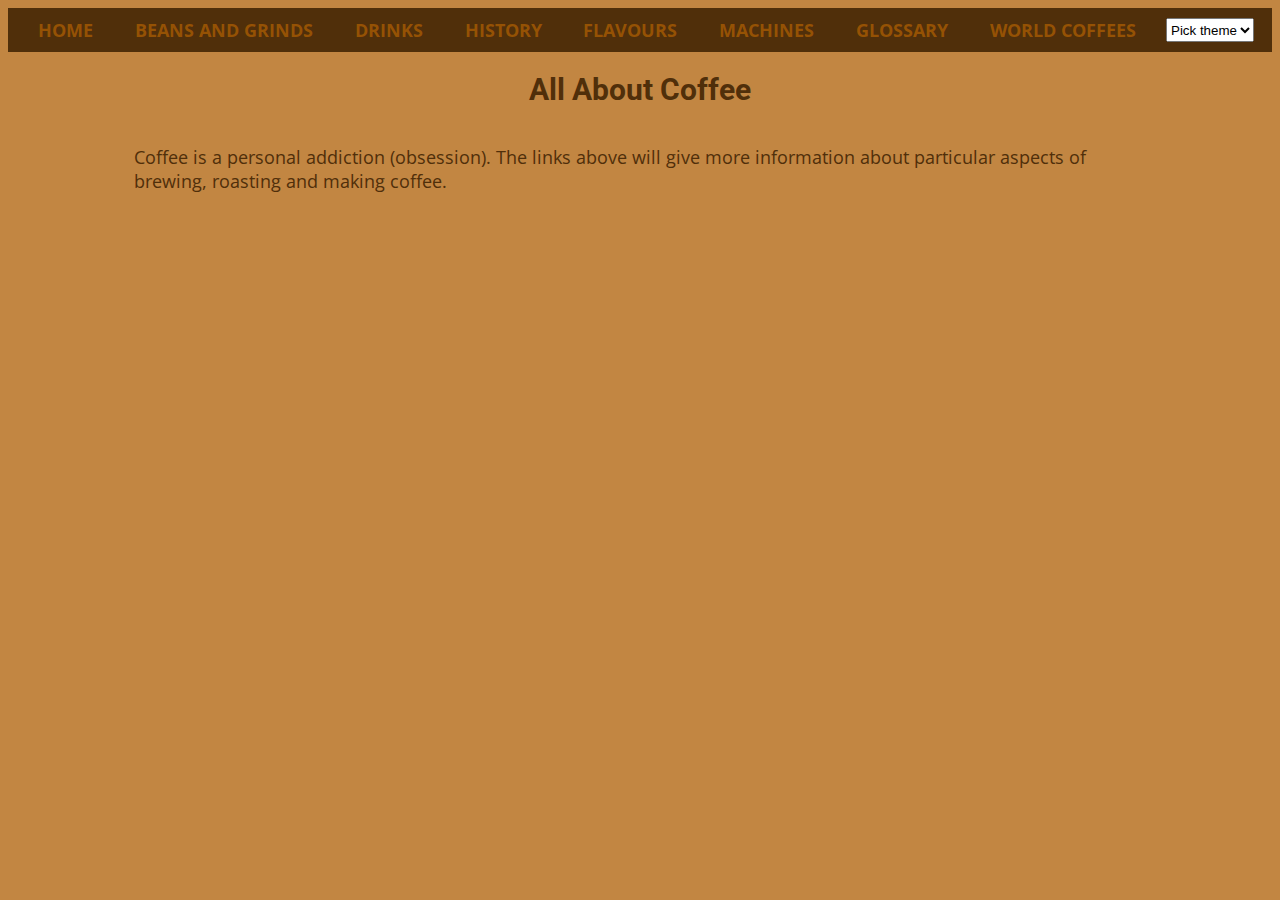
<file: index.html>
<!DOCTYPE html>
<html lang="en">
<head>
  <meta charset="UTF-8">
  <meta http-equiv="X-UA-Compatible" content="IE=edge">
  <meta name="viewport" content="width=device-width, initial-scale=1.0">
  <title>All about coffee | Homepage</title>
  <link rel="stylesheet" href="css/styles.css">
</head>
<body>
  <nav id="main-nav">
    <ul>
      <li><a href="index.html">Home</a></li>
      <li><a href="beans.html">Beans and Grinds</a></li>
      <li><a href="drinks.html">Drinks</a></li>
      <li><a href="history.html">History</a></li>
      <li><a href="flavours.html">Flavours</a></li>
      <li><a href="machines.html">Machines</a></li>
      <li><a href="glossary.html">Glossary</a></li>
      <li><a href="world-coffees.html">World Coffees</a></li>
      <select name="themepicker" id="theme-picker" onchange="pickTheme(event)">
        <option selected disabled>Pick theme</option>
        <option value="light">light</option>
        <option value="dark">dark</option>
        <option value="sepia">sepia</option>
      </select>
    </ul>
  </nav>
  <main>
    <h1 >All About Coffee</h1>

    <p>Coffee is a personal addiction (obsession). The links above will give more information about particular aspects of brewing, roasting and making coffee.</p>
  </main>
  <script src="./js/themePicker.js"></script>
</body>
</html>
</file>
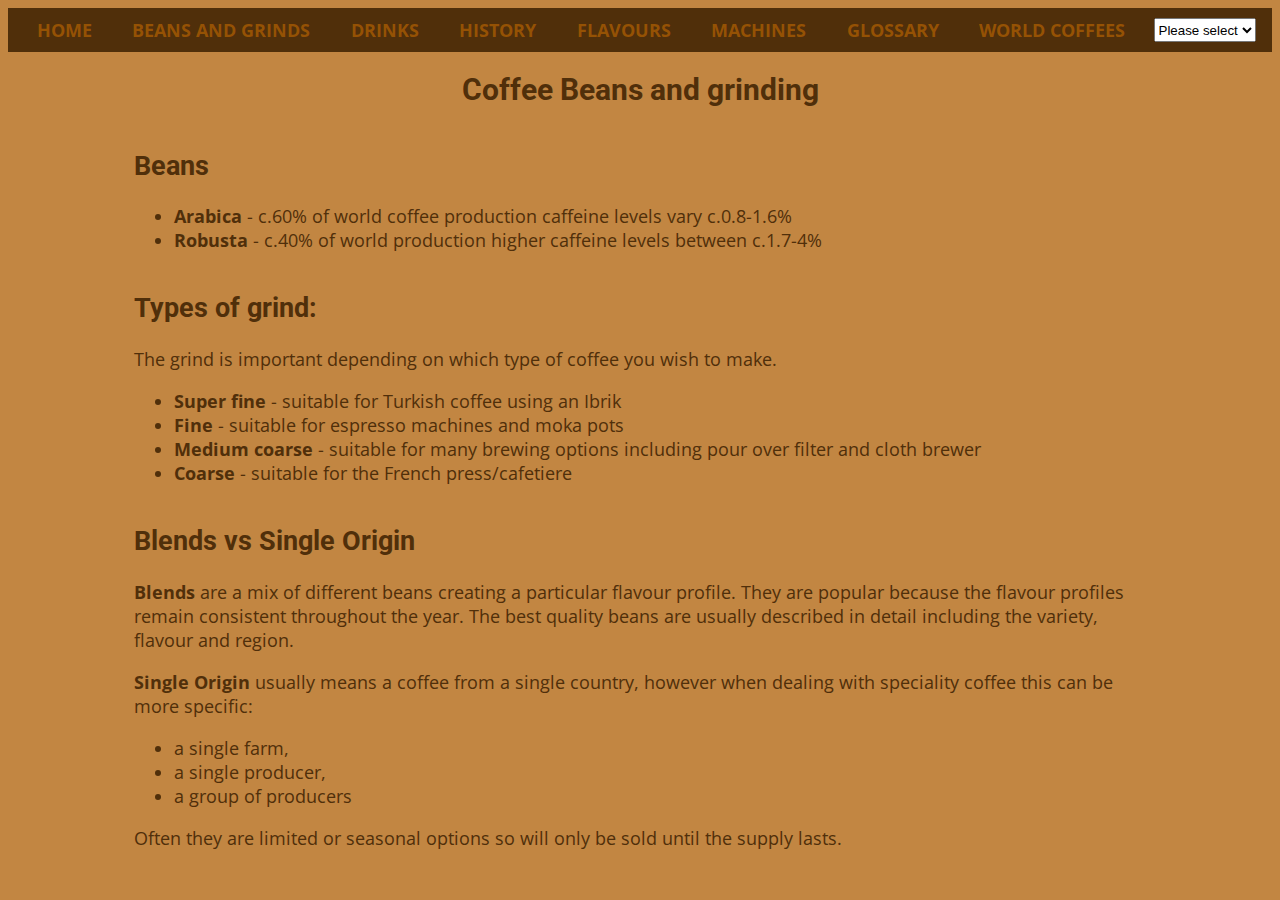
<file: beans-and-grinds.html>
<!DOCTYPE html>
<html lang="en">
<head>
  <meta charset="UTF-8">
  <meta http-equiv="X-UA-Compatible" content="IE=edge">
  <meta name="viewport" content="width=device-width, initial-scale=1.0">
  <title>All about coffee | Beans and types of grind</title>
  <link rel="stylesheet" href="css/styles.css">
</head>
<body>
  <nav id="main-nav">
    <ul>
      <li><a href="index.html">Home</a></li>
      <li><a href="beans-and-grinds.html">Beans and Grinds</a></li>
      <li><a href="drinks.html">Drinks</a></li>
      <li><a href="history.html">History</a></li>
      <li><a href="flavours.html">Flavours</a></li>
      <li><a href="machines.html">Machines</a></li>
      <li><a href="glossary.html">Glossary</a></li>
      <li><a href="world-coffees.html">World Coffees</a></li>
      <select name="themepicker" id="theme-picker" onchange="pickTheme(event)">
        <option selected disabled>Please select</option>
        <option value="light">light</option>
        <option value="dark">dark</option>
        <option value="sepia">sepia</option>
      </select>
    </ul>
  </nav>
  <main>
    <h1>Coffee Beans and grinding</h1>
      <section>      
        <h2>Beans</h2>
        <ul class="list-inside pb-4">
          <li>
            <strong>Arabica</strong> - c.60% of world coffee production caffeine levels vary
            c.0.8-1.6%
          </li>
          <li>
            <strong>Robusta</strong> - c.40% of world production higher caffeine levels
            between c.1.7-4%
          </li>
        </ul>
      </section>
      <section>
        <h2>Types of grind:</h2>
        <p>The grind is important depending on which type of coffee you wish to make. </p>
        <ul>
          <li>
            <strong>Super fine</strong> - suitable for Turkish coffee using an Ibrik
          </li>
          <li><strong>Fine</strong> - suitable for espresso machines and moka pots</li>
          <li><strong>Medium coarse</strong> - suitable for many brewing options including pour over filter and cloth brewer</li>
          <li><strong>Coarse</strong> - suitable for the French press/cafetiere</li>
        </ul>
      </section>
      <section>
        <h2>Blends vs Single Origin</h2>
        <p><strong>Blends</strong> are a mix of different beans creating a particular flavour profile. They are popular because the flavour profiles remain consistent throughout the year. The best quality beans are usually described in detail including the variety, flavour and region. </p>
        <p><strong>Single Origin</strong> usually means a coffee from a single country, however when dealing with speciality coffee this can be more specific:</p>
        <ul>
          <li>a single farm,</li>
          <li>a single producer,</li>
          <li>a group of producers</li>
        </ul>
        <p>Often they are limited or seasonal options so will only be sold until the supply lasts.</p>
      </section>
    </main>
    <script src="./js/themePicker.js"></script>
</body>
</html>
</file>
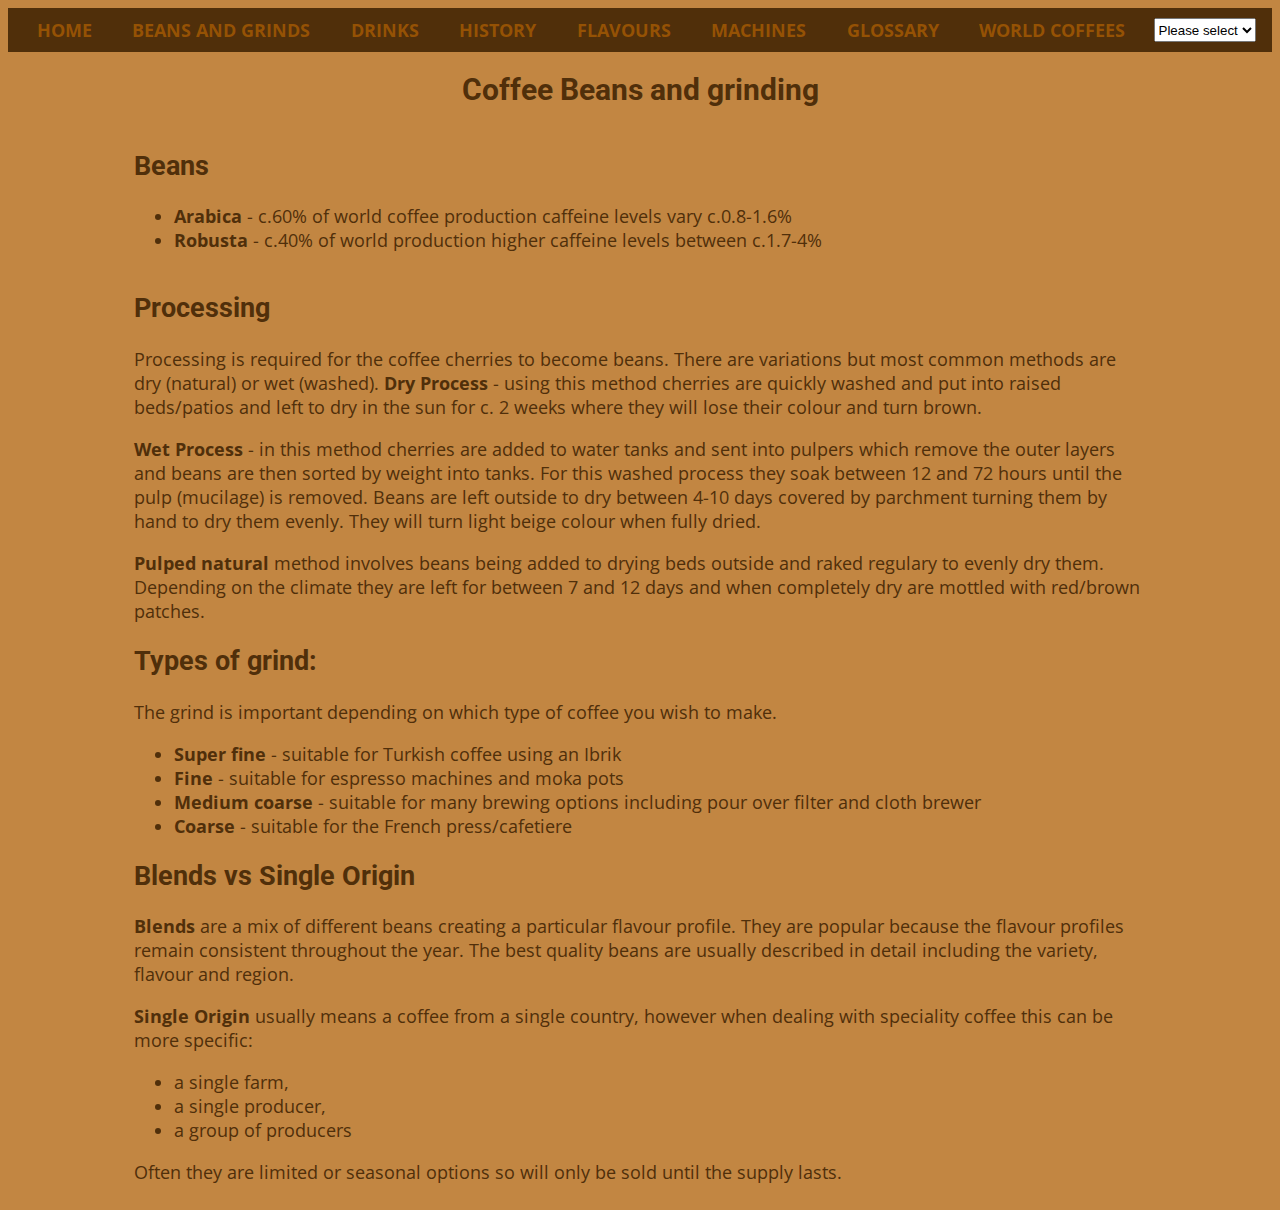
<file: beans.html>
<!DOCTYPE html>
<html lang="en">
<head>
  <meta charset="UTF-8">
  <meta http-equiv="X-UA-Compatible" content="IE=edge">
  <meta name="viewport" content="width=device-width, initial-scale=1.0">
  <title>All about coffee | Beans and types of grind</title>
  <link rel="stylesheet" href="css/styles.css">
</head>
<body>
  <nav id="main-nav">
    <ul>
      <li><a href="index.html">Home</a></li>
      <li><a href="beans.html">Beans and Grinds</a></li>
      <li><a href="drinks.html">Drinks</a></li>
      <li><a href="history.html">History</a></li>
      <li><a href="flavours.html">Flavours</a></li>
      <li><a href="machines.html">Machines</a></li>
      <li><a href="glossary.html">Glossary</a></li>
      <li><a href="world-coffees.html">World Coffees</a></li>
      <select name="themepicker" id="theme-picker" onchange="pickTheme(event)">
        <option selected disabled>Please select</option>
        <option value="light">light</option>
        <option value="dark">dark</option>
        <option value="sepia">sepia</option>
      </select>
    </ul>
  </nav>
  <main>
    <h1>Coffee Beans and grinding</h1>
      <section>      
        <h2>Beans</h2>
        <ul>
          <li>
            <strong>Arabica</strong> - c.60% of world coffee production caffeine levels vary
            c.0.8-1.6%
          </li>
          <li>
            <strong>Robusta</strong> - c.40% of world production higher caffeine levels
            between c.1.7-4%
          </li>
        </ul>
      </section>
      <section>
        <h2>Processing</h2>
        <p>Processing is required for the coffee cherries to become beans. There are variations but most common methods are dry (natural) or wet (washed). 
        <strong>Dry Process</strong> - using this method cherries are quickly washed and put into raised  beds/patios and left to dry in the sun for c. 2 weeks where they will lose their colour and turn brown.
        </p>
        <p><strong>Wet Process</strong> - in this method cherries are added to water tanks and sent into pulpers which remove the outer layers and beans are then sorted by weight into tanks. For this washed process they soak between 12 and 72 hours until the pulp (mucilage) is removed. Beans are left outside to dry between 4-10 days covered by parchment turning them by hand to dry them evenly. They will turn light beige colour when fully dried.</p>
        <p><strong>Pulped natural</strong> method involves beans being added to drying beds outside and raked regulary to evenly dry them. Depending on the climate they are left for between 7 and 12 days and when completely dry are mottled with red/brown patches.</p>
      <section>
        <h2>Types of grind:</h2>
        <p>The grind is important depending on which type of coffee you wish to make. </p>
        <ul>
          <li>
            <strong>Super fine</strong> - suitable for Turkish coffee using an Ibrik
          </li>
          <li><strong>Fine</strong> - suitable for espresso machines and moka pots</li>
          <li><strong>Medium coarse</strong> - suitable for many brewing options including pour over filter and cloth brewer</li>
          <li><strong>Coarse</strong> - suitable for the French press/cafetiere</li>
        </ul>
      </section>
      <section>
        <h2>Blends vs Single Origin</h2>
        <p><strong>Blends</strong> are a mix of different beans creating a particular flavour profile. They are popular because the flavour profiles remain consistent throughout the year. The best quality beans are usually described in detail including the variety, flavour and region. </p>
        <p><strong>Single Origin</strong> usually means a coffee from a single country, however when dealing with speciality coffee this can be more specific:</p>
        <ul>
          <li>a single farm,</li>
          <li>a single producer,</li>
          <li>a group of producers</li>
        </ul>
        <p>Often they are limited or seasonal options so will only be sold until the supply lasts.</p>
      </section>
    </main>
    <script src="./js/themePicker.js"></script>
</body>
</html>
</file>
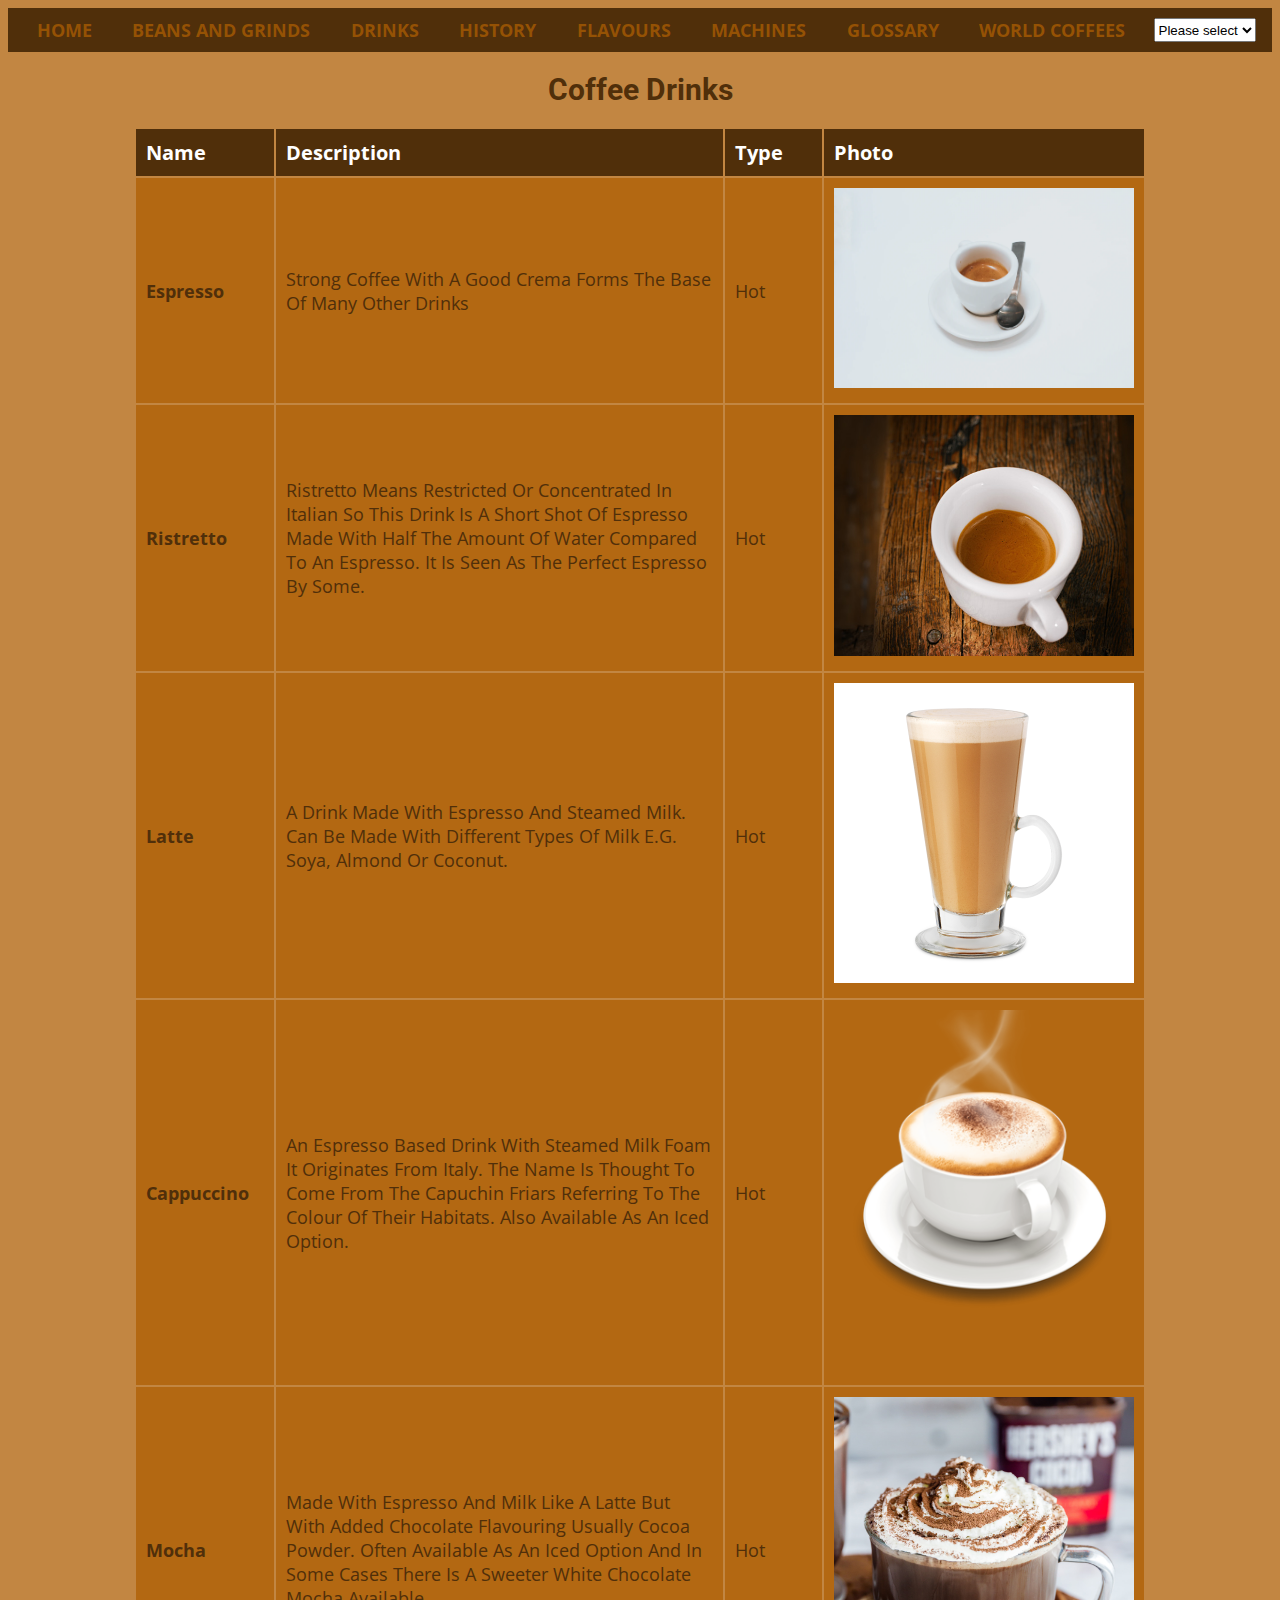
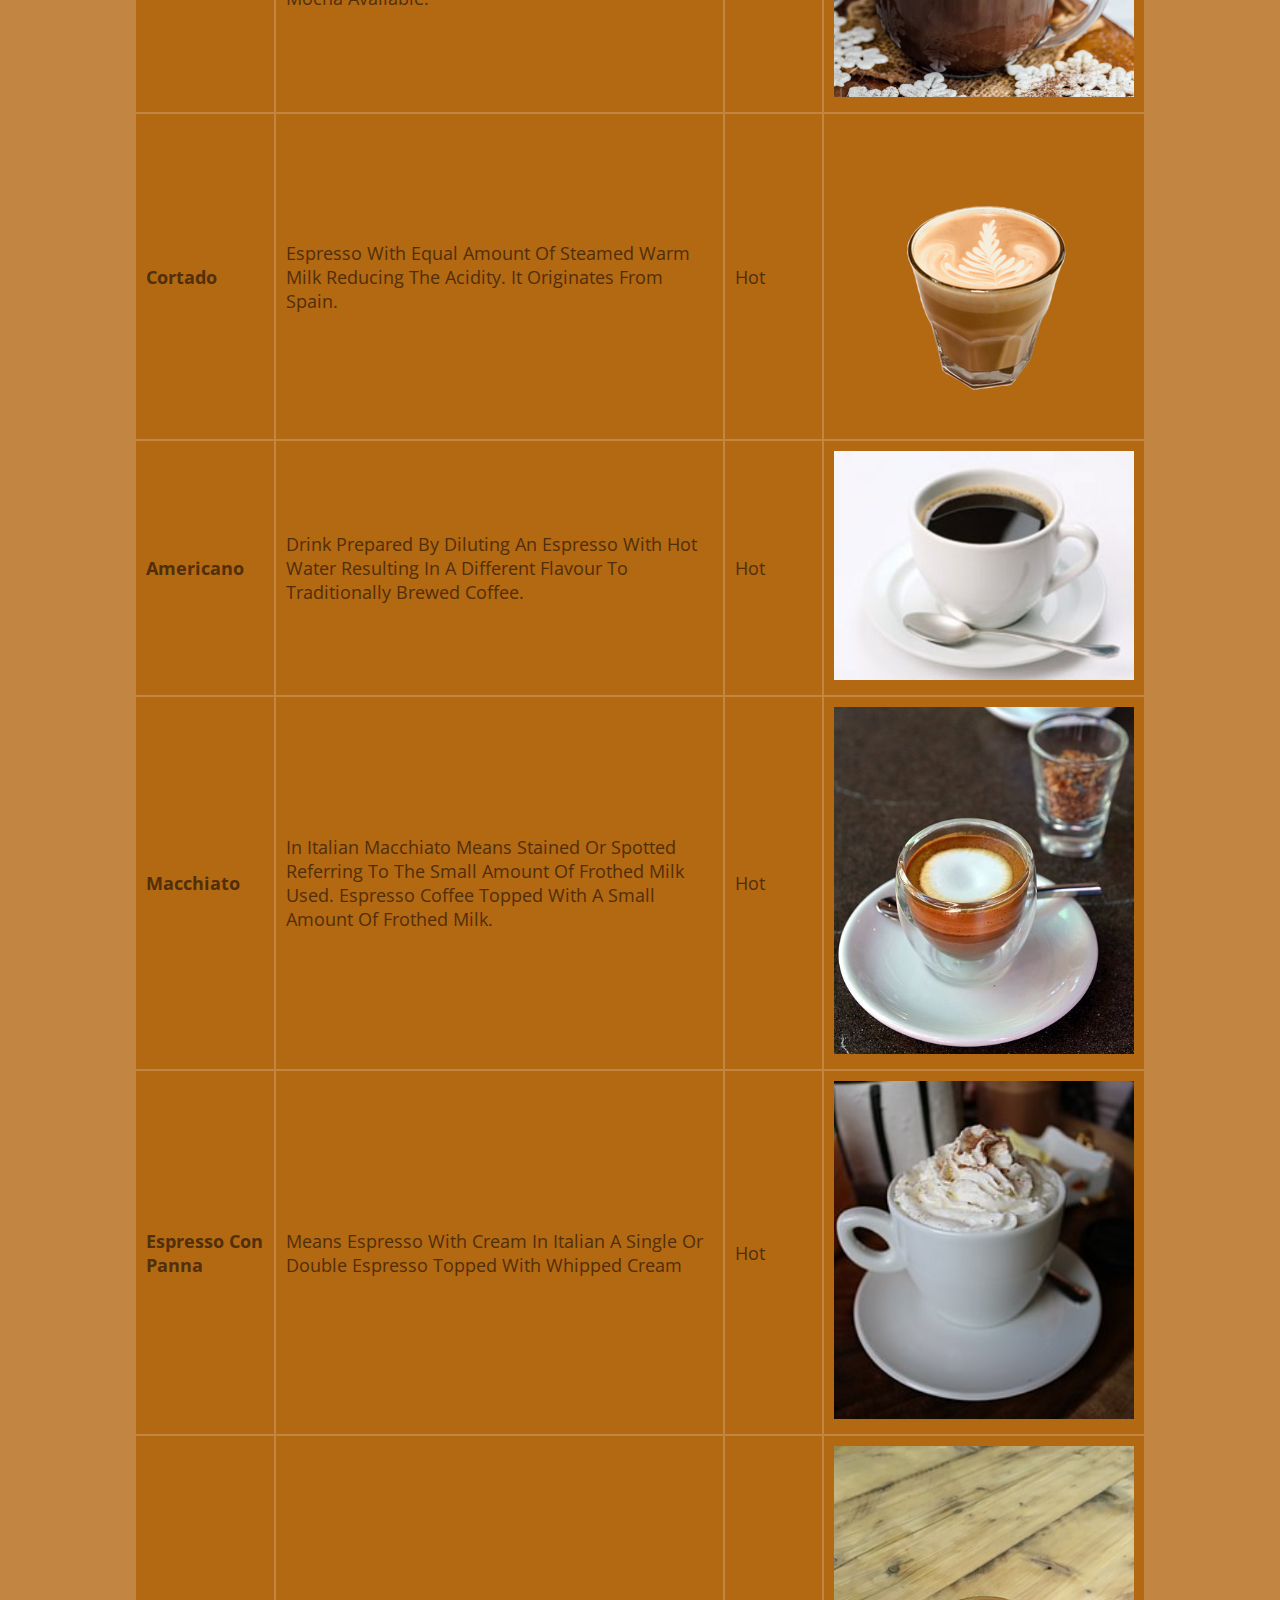
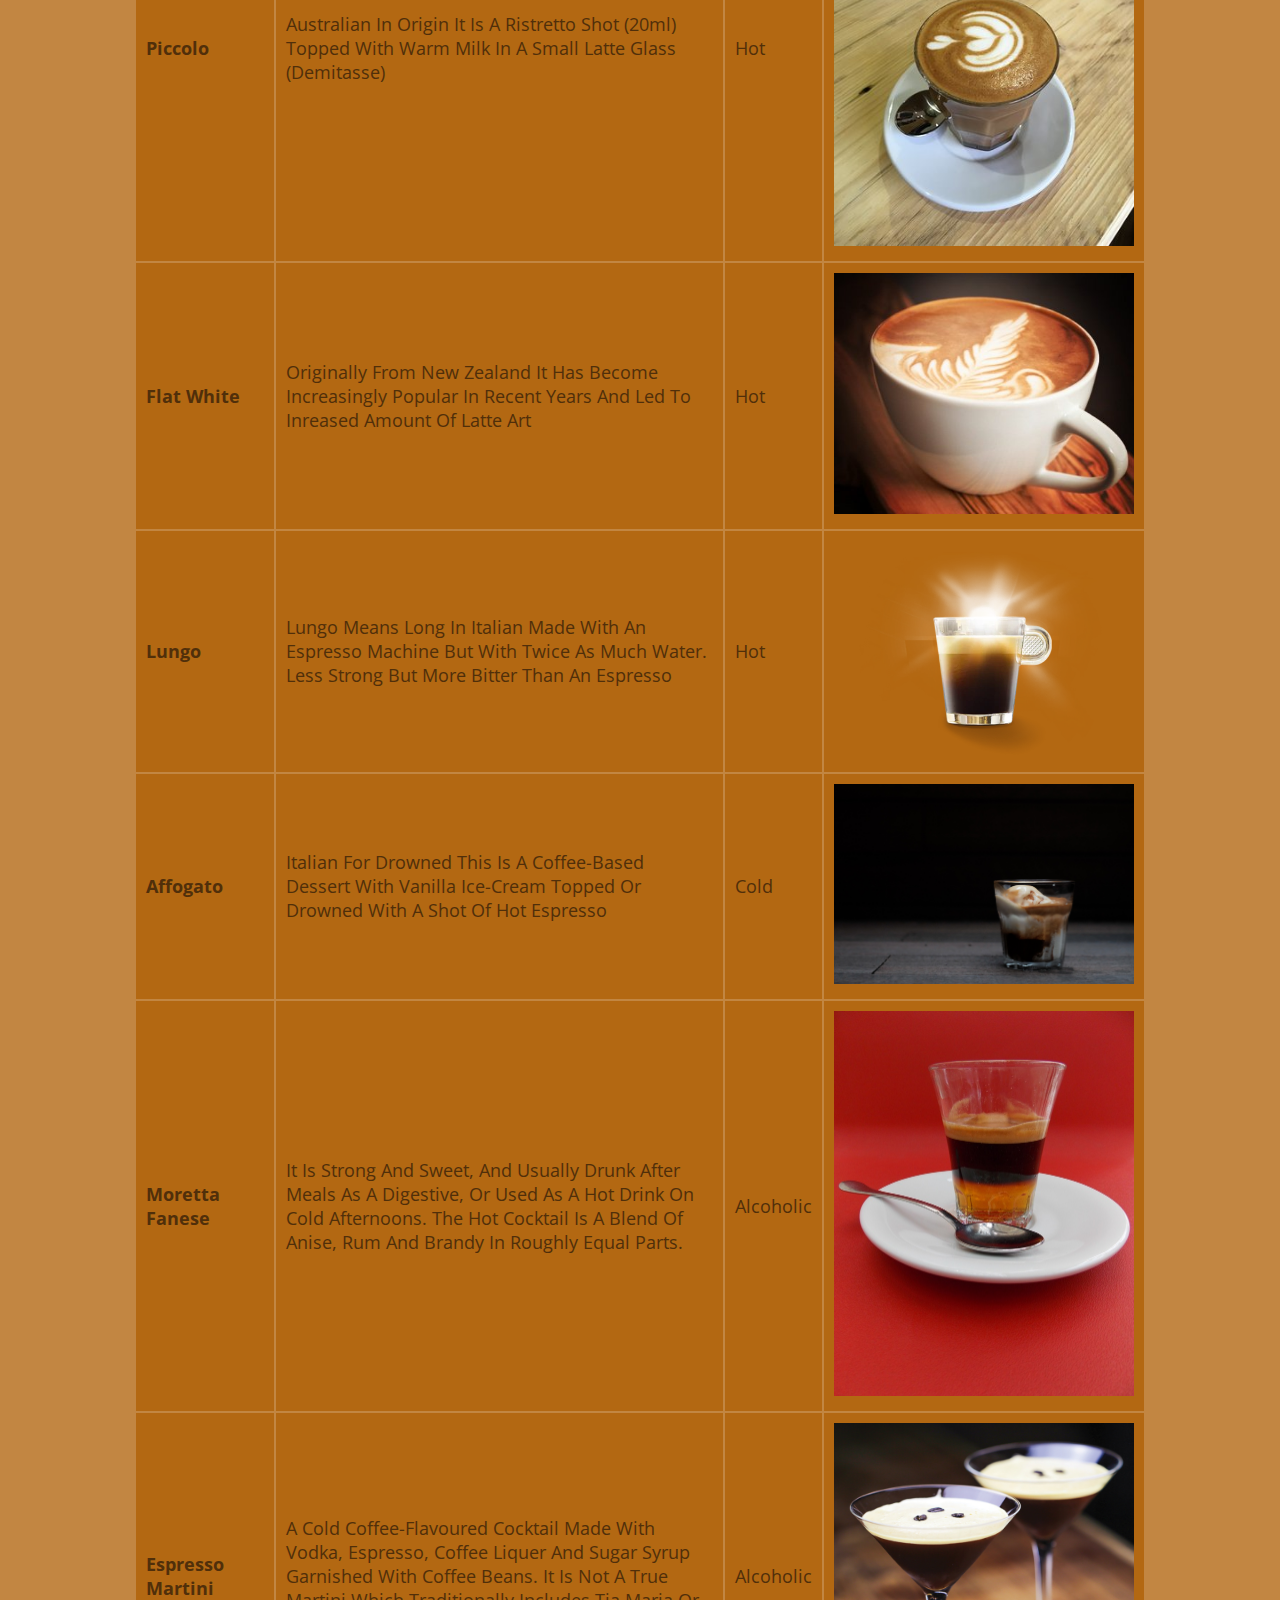
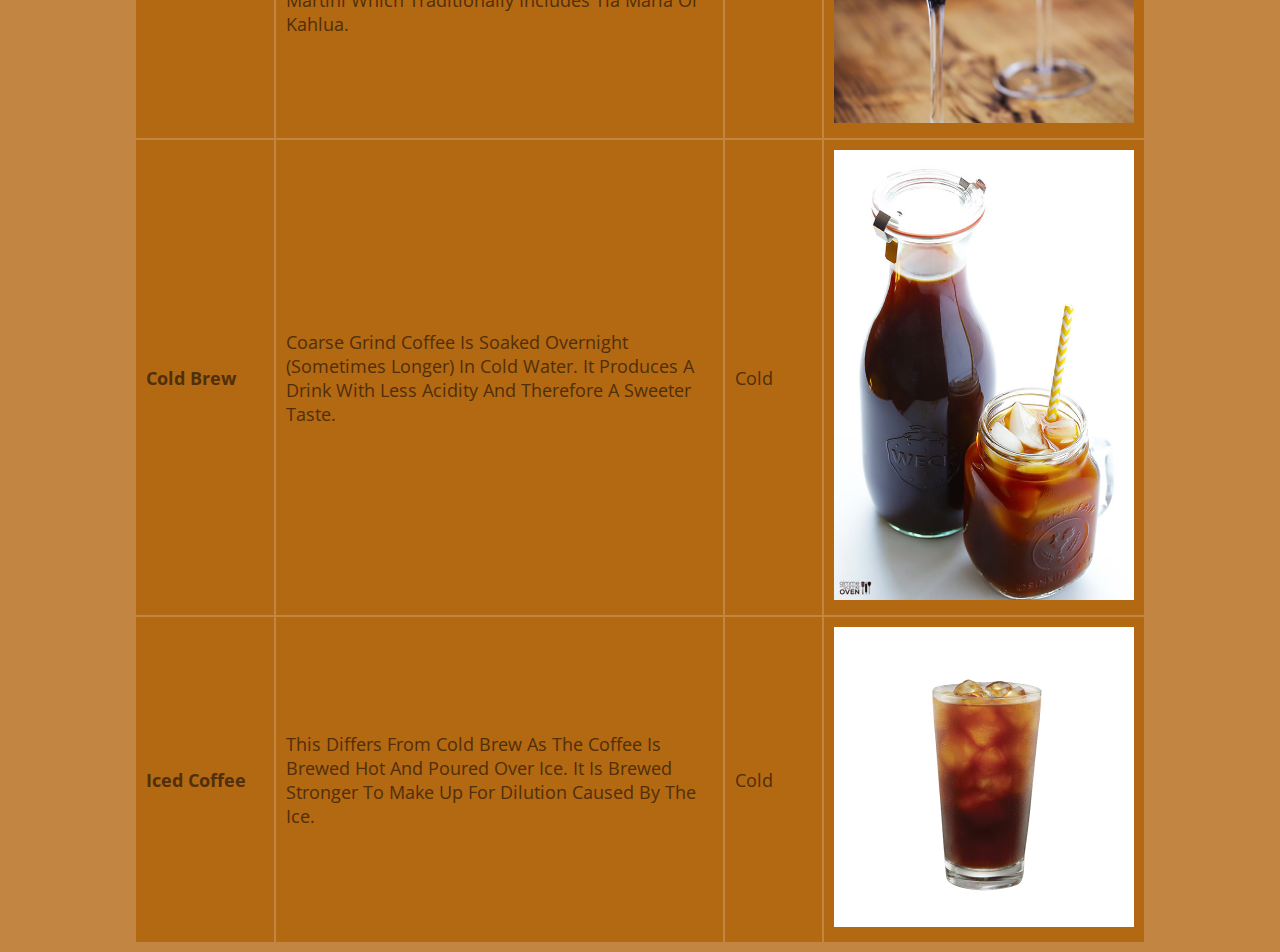
<file: drinks.html>
<!DOCTYPE html>
<html lang="en">
<head>
  <meta charset="UTF-8">
  <meta http-equiv="X-UA-Compatible" content="IE=edge">
  <meta name="viewport" content="width=device-width, initial-scale=1.0">
  <title>All About Coffee | Drinks</title>
  <link rel="stylesheet" href="css/styles.css">
</head>
<body>
  <nav id="main-nav">
    <ul>
      <li><a href="index.html">Home</a></li>
      <li><a href="beans.html">Beans and Grinds</a></li>
      <li><a href="drinks.html">Drinks</a></li>
      <li><a href="history.html">History</a></li>
      <li><a href="flavours.html">Flavours</a></li>
      <li><a href="machines.html">Machines</a></li>
      <li><a href="glossary.html">Glossary</a></li>
      <li><a href="world-coffees.html">World Coffees</a></li>
      <select name="themepicker" id="theme-picker" onchange="pickTheme(event)">
        <option selected disabled>Please select</option>
        <option value="light">light</option>
        <option value="dark">dark</option>
        <option value="sepia">sepia</option>
      </select>
    </ul>
  </nav>
  <main class="drinks-page">
      <h1>Coffee Drinks</h1>
      <table>
        <thead>
          <th>Name</th>
          <th>Description</th>
          <th>Type</th>
          <th>Photo</th>
          <tbody id="coffee-list"></tbody>
        </thead>
      </table>
    <!-- options for different categories hot, cold, includes alcohol and search bar -->
    <!-- Search functionality -->
    <!-- Mini coffee matcher section -->
</main>
<script src="./js/coffees.js"></script>
<script src="./js/themePicker.js"></script>
</body>
</html>
</file>
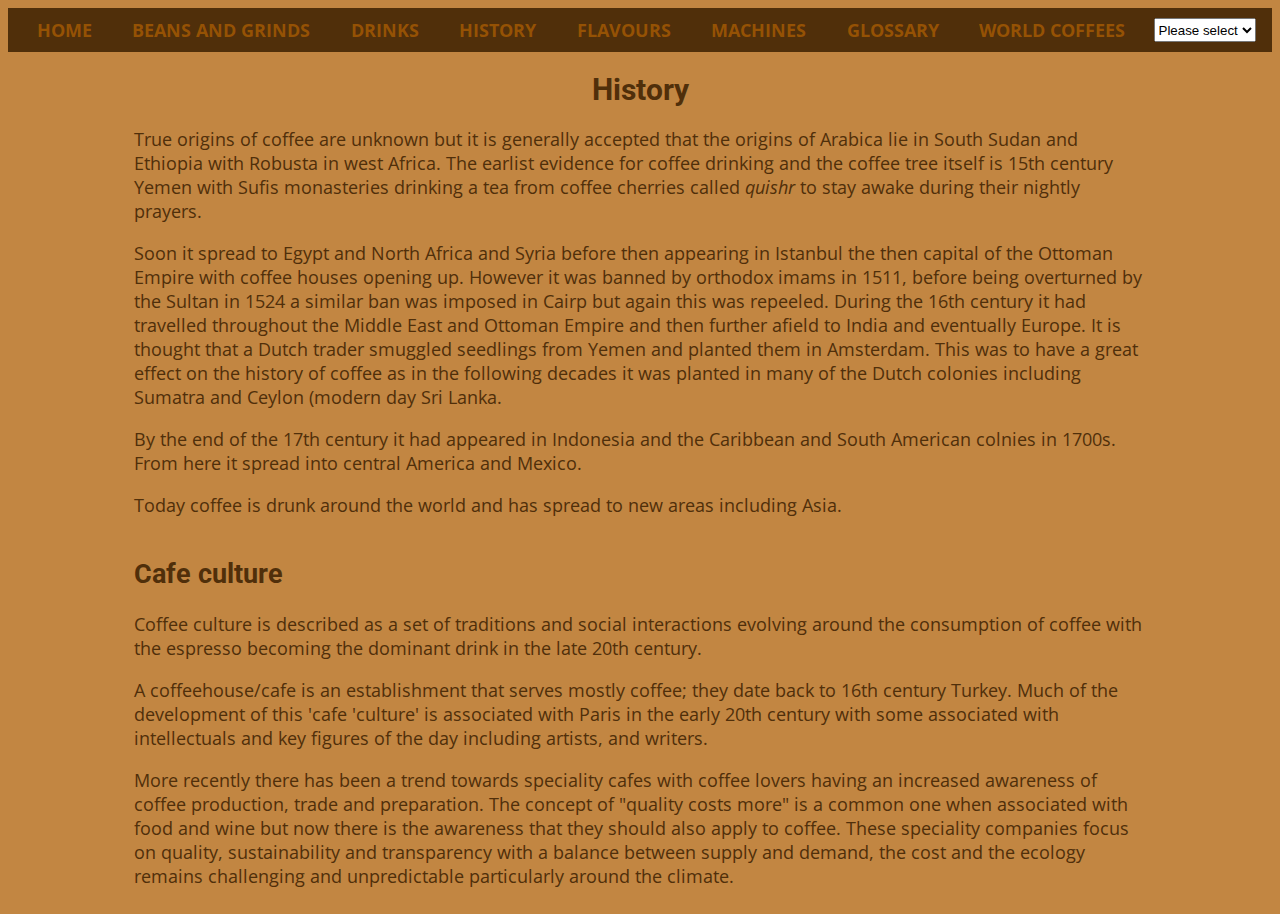
<file: history.html>
<!DOCTYPE html>
<html lang="en">
<head>
  <meta charset="UTF-8">
  <meta http-equiv="X-UA-Compatible" content="IE=edge">
  <meta name="viewport" content="width=device-width, initial-scale=1.0">
  <title>All About Coffee | History</title>
  <link rel="stylesheet" href="css/styles.css">
</head>
<body>
  <nav id="main-nav">
    <ul>
      <li><a href="index.html">Home</a></li>
      <li><a href="beans.html">Beans and Grinds</a></li>
      <li><a href="drinks.html">Drinks</a></li>
      <li><a href="history.html">History</a></li>
      <li><a href="flavours.html">Flavours</a></li>
      <li><a href="machines.html">Machines</a></li>
      <li><a href="glossary.html">Glossary</a></li>
      <li><a href="world-coffees.html">World Coffees</a></li>
      <select name="themepicker" id="theme-picker" onchange="pickTheme(event)">
        <option selected disabled>Please select</option>
        <option value="light">light</option>
        <option value="dark">dark</option>
        <option value="sepia">sepia</option>
      </select>
    </ul>
  </nav>
  <main>
    <section>
        <h1>History</h1>
        <p>True origins of coffee are unknown but it is generally accepted that the origins of Arabica lie in South Sudan and Ethiopia with Robusta in west Africa. The earlist evidence for coffee drinking and the coffee tree itself is 15th century Yemen with Sufis monasteries drinking a tea from coffee cherries called <em>quishr</em> to stay awake during their nightly prayers.</p>
        <p>Soon it spread to Egypt and North Africa and Syria before then appearing in Istanbul the then capital of the Ottoman Empire with coffee houses opening up. However it was banned by orthodox imams in 1511, before being overturned by the Sultan in 1524 a similar ban was imposed in Cairp but again this was repeeled. During the 16th century it had travelled throughout the Middle East and Ottoman Empire and then further afield to India and eventually Europe. It is thought that a Dutch trader smuggled seedlings from Yemen and planted them in Amsterdam. This was to have a great effect on the history of coffee as in the following decades it was planted in many of the Dutch colonies including Sumatra and Ceylon (modern day Sri Lanka.</p>
        <p>By the end of the 17th century it had appeared in Indonesia and the Caribbean and South American colnies in 1700s. From here it spread into central America and Mexico.</p>
        <p>Today coffee is drunk around the world and has spread to new areas including Asia. </p>
    </section>
    <section>
        <h2>Cafe culture</h2>
        <p>Coffee culture is described as a set of traditions and social interactions evolving around the consumption of coffee with the espresso becoming the dominant drink in the late 20th century.</p>
        <p>A <span>coffeehouse/cafe</span> is an establishment that serves mostly coffee; they date back to 16th century Turkey. Much of the development of this 'cafe 'culture' is associated with Paris in the early 20th century with some associated with intellectuals and key figures of the day including artists, and writers.</p>
        <p>More recently there has been a trend towards speciality cafes with coffee lovers having an increased awareness of coffee production, trade and preparation. The concept of "quality costs more" is a common one when associated with food and wine but now there is the awareness that they should also apply to coffee. These speciality companies focus on quality, sustainability and transparency with a balance between supply and demand, the cost and the ecology remains challenging and unpredictable particularly around the climate.</p>
    </section>
  </main>
  <script src="./js/themePicker.js"></script>
</body>
</html>
</file>
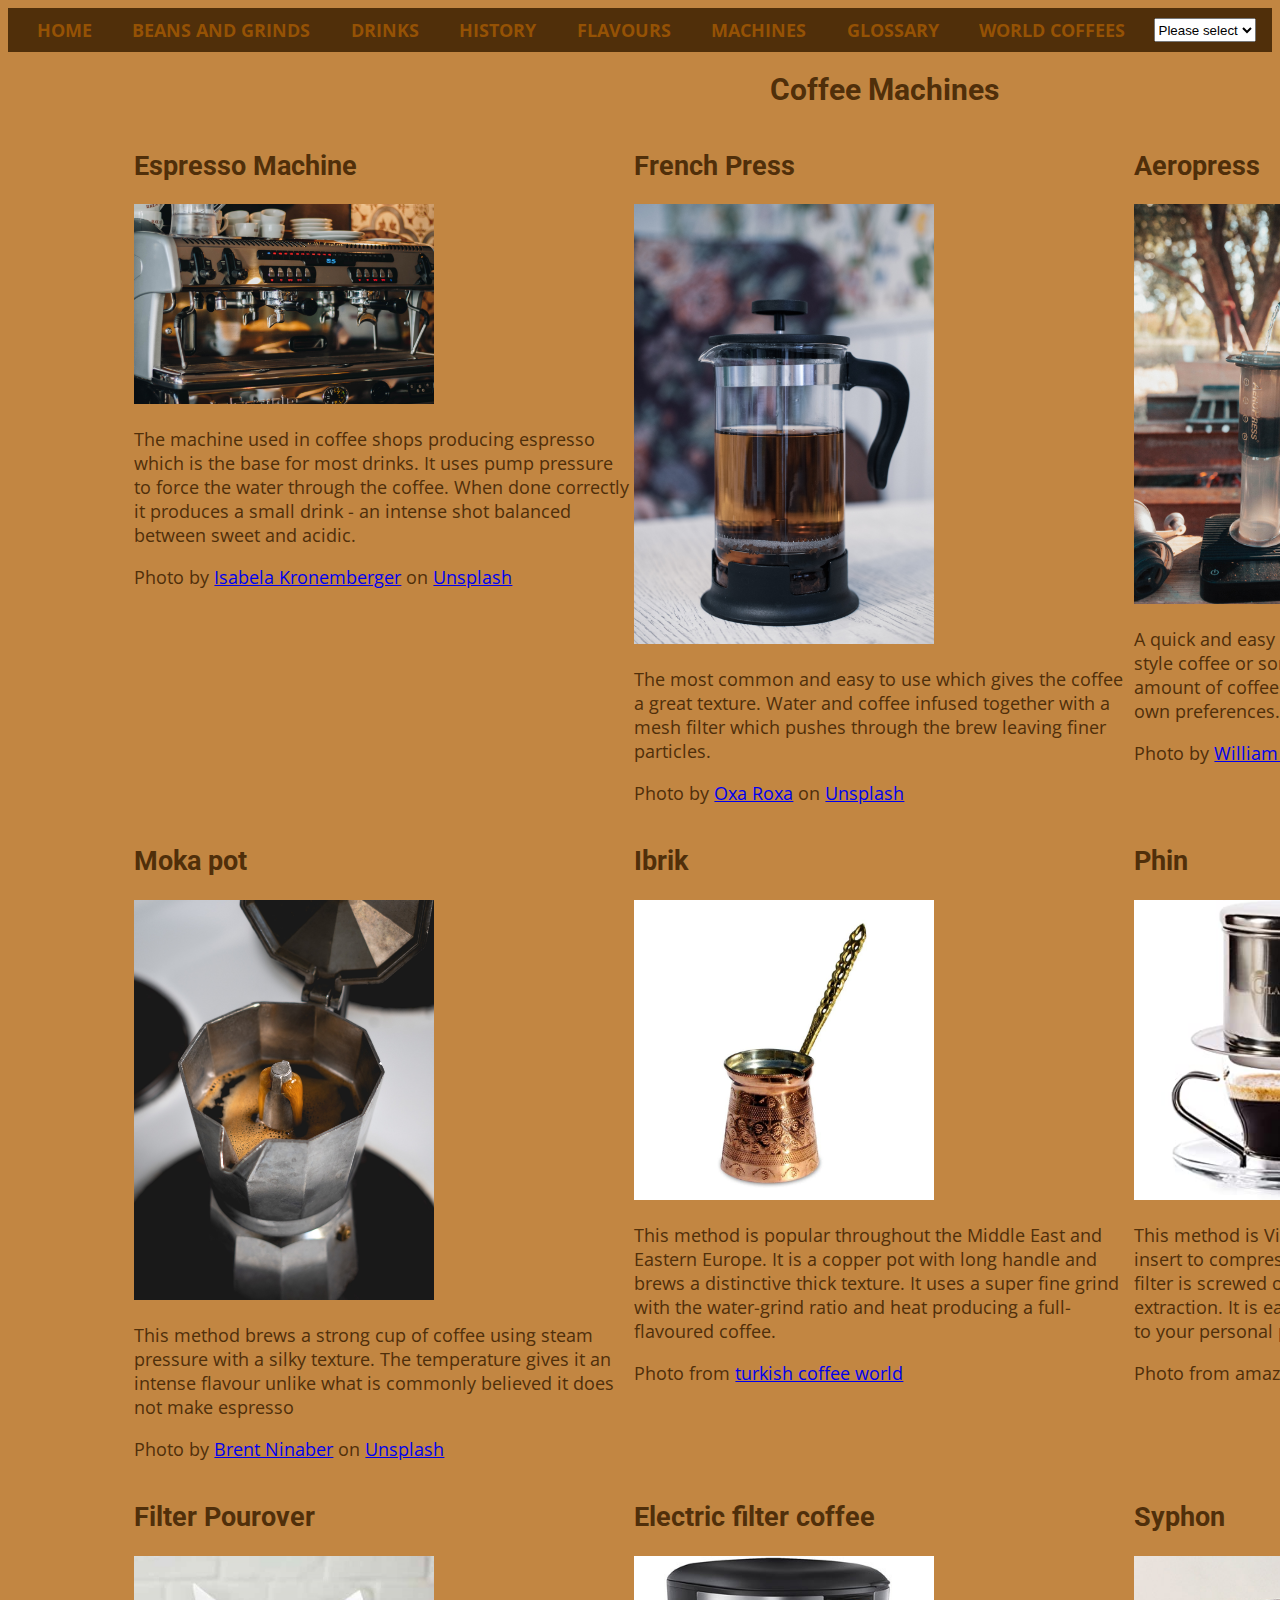
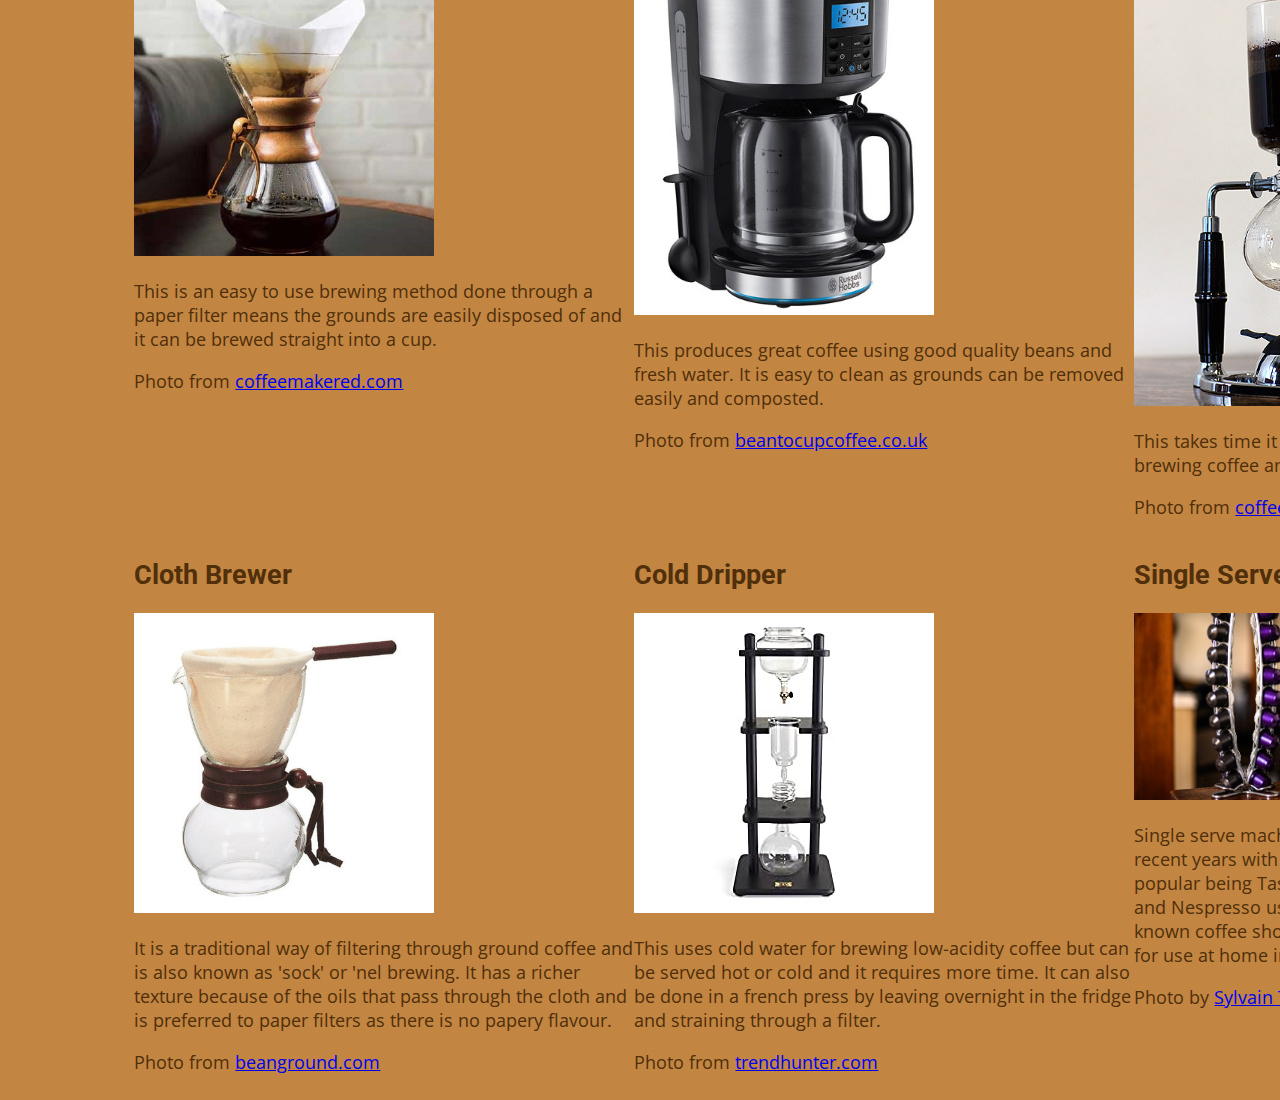
<file: machines.html>
<!DOCTYPE html>
<html lang="en">
<head>
  <meta charset="UTF-8">
  <meta http-equiv="X-UA-Compatible" content="IE=edge">
  <meta name="viewport" content="width=device-width, initial-scale=1.0">
  <title>All About Coffee | Coffee Machines</title>
  <link rel="stylesheet" href="css/styles.css">
</head>
<body>
  <nav id="main-nav">
    <ul>
      <li><a href="index.html">Home</a></li>
      <li><a href="beans.html">Beans and Grinds</a></li>
      <li><a href="drinks.html">Drinks</a></li>
      <li><a href="history.html">History</a></li>
      <li><a href="flavours.html">Flavours</a></li>
      <li><a href="machines.html">Machines</a></li>
      <li><a href="glossary.html">Glossary</a></li>
      <li><a href="world-coffees.html">World Coffees</a></li>
      <select name="themepicker" id="theme-picker" onchange="pickTheme(event)">
        <option selected disabled>Please select</option>
        <option value="light">light</option>
        <option value="dark">dark</option>
        <option value="sepia">sepia</option>
      </select>
    </ul>
  </nav>
  <main class="machines">
    <h1>Coffee Machines</h1>

    <section>
      <div class="machine">
      <h2>Espresso Machine</h2>

      <img
          alt="Espresso Machine"
          src="images/machines/espresso-machine.jpg"
      />

      <p class="description">The machine used in coffee shops producing espresso which is the base for most drinks. It uses pump pressure to force the water through the coffee. When done correctly it produces a small drink - an intense shot balanced between sweet and acidic.</p>
  
      <p class="credit"><span>Photo by <a href="https://unsplash.com/@kronemberger?utm_source=unsplash&amp;utm_medium=referral&amp;utm_content=creditCopyText">Isabela Kronemberger</a> on <a href="/s/photos/espresso-machine?utm_source=unsplash&amp;utm_medium=referral&amp;utm_content=creditCopyText">Unsplash</a></span></p>
    </div>
    </section>

    <section>
      <h2>French Press</h2>
      <img
          alt="french press"
          src="images/machines/french-press.jpg"
      />
      <p class="description">The most common and easy to use which gives the coffee a great texture. Water and coffee infused together with a mesh filter which pushes through the brew leaving finer particles.</p>
  
      <p class="credit">Photo by <a href="https://unsplash.com/@oxaroxa?utm_source=unsplash&utm_medium=referral&utm_content=creditCopyText">Oxa Roxa</a> on <a href="https://unsplash.com/s/photos/french-press?utm_source=unsplash&utm_medium=referral&utm_content=creditCopyText">Unsplash</a>
      </p>
    </section>

    <section>
      <h2>Aeropress</h2>
      <img
          alt="aeropress"   
          src="images/machines/aeropress.jpg"
      />
  
      <p class="description">A quick and easy to use brewer which can be used for filter style coffee or something stronger if preferred. The grind, amount of coffee and the pressure can be tweaked to your own preferences.</p>
  
      <p class="credit"><span>Photo by <a href="https://unsplash.com/@relentlessjpg?utm_source=unsplash&amp;utm_medium=referral&amp;utm_content=creditCopyText">William Moreland</a> on <a href="/s/photos/aeropress-coffee?utm_source=unsplash&amp;utm_medium=referral&amp;utm_content=creditCopyText">Unsplash</a></span></p>
    </section>

    <section>
      <h2>Moka pot</h2>
      <img
          alt="Moka pot"
          src="images/machines/moka-pot.jpg"  
      />
  
      <p class="description">This method brews a strong cup of coffee using steam pressure with a silky texture. The temperature gives it an intense flavour unlike what is commonly believed it does not make espresso</p>
  
      <p class="credit">Photo by <a href="https://unsplash.com/@brentninaber?utm_source=unsplash&utm_medium=referral&utm_content=creditCopyText">Brent Ninaber</a> on <a href="https://unsplash.com/s/photos/moka-pot?utm_source=unsplash&utm_medium=referral&utm_content=creditCopyText">Unsplash</a>
  </p>
    </section>

    <section>
      <h2>Ibrik</h2>
  
      <img
          alt="Ibrik"
          src="images/machines/ibrik.jpg"
      />
  
      <p class="description">This method is popular throughout the Middle East and Eastern Europe. It is a copper pot with long handle and brews a distinctive thick texture. It uses a super fine grind with the water-grind ratio and heat producing a full-flavoured coffee.</p>
      
      <p class="credit">Photo from <a href="https://www.turkishcoffeeworld.com" target="_blank">turkish coffee world</a></p>

    </section>

    <section>
      <h2>Phin</h2>
      <img
          alt="phin"            
          src="images/machines/phin.jpg"
      />
  
      <p class="description">This method is Vietnamese and uses a gravity-based filter insert to compress the coffee. Chinese version has the filter is screwed on allowing more control over the extraction. It is easy to use and can change dose and grind to your personal preferences.</p>
  
      <p class="credit">Photo from amazon</p>
    </section>

    <section>
      <h2>Filter Pourover</h2>
      <img
          alt="filter pourover"                   
          src="images/machines/filter-pourover.jpg"        
      />
  
      <p class="description">This is an easy to use brewing method done through a paper filter means the grounds are easily disposed of and it can be brewed straight into a cup.</p>
  
      <p class="credit">Photo from <a href="https://coffeemakered.com" target="_blank">coffeemakered.com</a></p>
    </section>

    <section>
      <h2>Electric filter coffee</h2>
      <img
          alt="electric filter brew"              
          src="images/machines/filter-coffee-machine.jpg"       
      />
  
      <p class="description">This produces great coffee using good quality beans and fresh water. It is easy to clean as grounds can be removed easily and composted.</p>
  
      <p class="credit">Photo from <a href="https://beantocupcoffee.co.uk" title="https://beantocupcoffee.co.uk/wp-content/uploads/2017/01/filter-coffee-machine.jpg">beantocupcoffee.co.uk</a></p>
    </section>

    <section>
      <h2>Syphon</h2>
      <img
          alt="syphon"              
          src="images/machines/syphon.jpg"
      />
  
      <p class="description">This takes time it is a visually interesting method of brewing coffee and they are very popular in Japan.</p>
  
      <p class="credit">Photo from <a href="https://coffeegram.com">coffeegram.com</a></p>
    </section>

    <section>
      <h2>Cloth Brewer</h2>
      <img
          alt="cloth brewer"           
          src="images/machines/cloth-brewer.jpg"
      />
  
      <p class="description">It is a traditional way of filtering through ground coffee and is also known as 'sock' or 'nel brewing. It has a richer texture because of the oils that pass through the cloth and is preferred to paper filters as there is no papery flavour.</p>
  
      <p class="credit">Photo from <a href="https://beanground.com" target="_blank">beanground.com</a></p>
    </section>

    <section>
      <h2>Cold Dripper</h2>
      <img
          alt="cold dripper"
          src="images/machines/cold-dripper.jpg"
      />
  
      <p class="description">This uses cold water for brewing low-acidity coffee but can be served hot or cold and it requires more time. It can also be done in a french press by leaving overnight in the fridge and straining through a filter.</p>
  
      <p class="credit">Photo from <a href="https://trendhunter.com" target="_blank">trendhunter.com</a></p>
    </section>

    <section>
      <h2>Single Serve</h2>
      <img
          alt="single serve"
          src="images/machines/single-serve.jpg"
      />
  
      <p class="description">Single serve machines have gained huge popularity in recent years with their ease of use with the two more popular being Tassimo and Nespresso. Tassimo uses pods and Nespresso use capsules with many of the better known coffee shops creating their own capsules suitable for use at home in these machines.</p>
  
      <p class="credit">Photo by <a href="https://unsplash.com/@sytha?utm_source=unsplash&utm_medium=referral&utm_content=creditCopyText">Sylvain Thrd</a> on <a href="https://unsplash.com/s/photos/nespresso?utm_source=unsplash&utm_medium=referral&utm_content=creditCopyText">Unsplash</a>
      </p>
    </section>

  </main>
  <script src="./js/themePicker.js"></script>
</body>
</html>
</file>
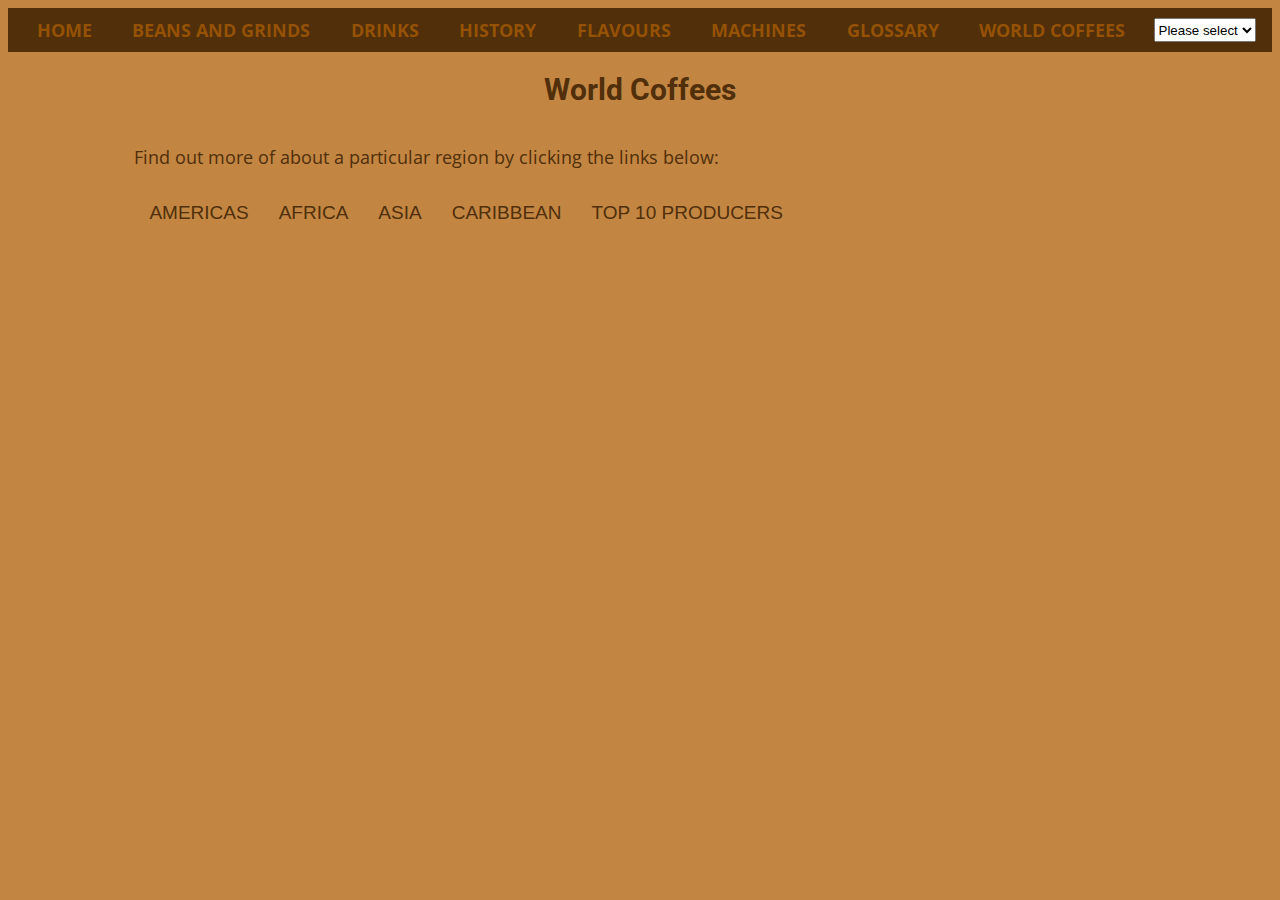
<file: world-coffees.html>
<!DOCTYPE html>
<html lang="en">
<head>
  <meta charset="UTF-8">
  <meta http-equiv="X-UA-Compatible" content="IE=edge">
  <meta name="viewport" content="width=device-width, initial-scale=1.0">
  <title>All About Coffee | World Coffees</title>
  <link rel="stylesheet" href="css/styles.css">
</head>
<body>
  <nav id="main-nav">
    <ul>
      <li><a href="index.html">Home</a></li>
      <li><a href="beans.html">Beans and Grinds</a></li>
      <li><a href="drinks.html">Drinks</a></li>
      <li><a href="history.html">History</a></li>
      <li><a href="flavours.html">Flavours</a></li>
      <li><a href="machines.html">Machines</a></li>
      <li><a href="glossary.html">Glossary</a></li>
      <li><a href="world-coffees.html">World Coffees</a></li>
      <select name="themepicker" id="theme-picker" onchange="pickTheme(event)">
        <option selected disabled>Please select</option>
        <option value="light">light</option>
        <option value="dark">dark</option>
        <option value="sepia">sepia</option>
      </select>
    </ul>
  </nav>
  <main>
    <h1>World Coffees</h1>
    <p>Find out more of about a particular region by clicking the links below:</p>

    <div class="tab">
      <button class="tablinks" onclick="showCoffees(event, 'americas')">Americas</button>
      <button class="tablinks" onclick="showCoffees(event, 'africa')">Africa</button>
      <button class="tablinks" onclick="showCoffees(event, 'asia')">Asia</button>
      <button class="tablinks" onclick="showCoffees(event, 'caribbean-north-america')">Caribbean</button>
      <button class="tablinks" onclick="showCoffees(event, 'top10')">Top 10 Producers</button>
    </div>

    <div id="africa" class="tabcontent">
      <h2>Africa</h2>

      <section>
        <h3>Ethiopia</h3>
        <p>Ethiopia is often seen the geographic home of Arabica coffee, it has c.5% share of the world market and as a result has a rich coffee culture. Unlike other countries it does not have large number of farms instead the coffee often grows wild and is only harvested for a couple of months of the year by subsistence farmers. Asa result of this it has a diversity of species and varieties not found elsewhere with these regional varieties each with their own characteristics and taste including <abbr title="coffee">Limu</abbr>, The Harar among others. The flavour profiles are commonly distinct and elegantly floral, herbal and citrus notes.
        </p>
        <p>Harvest period is between October and December</p>
      </section>
      <section>
        <h3>Malawi</h3>
        <p>Malawi is one of the world's smallest producers with just 0.01% of the world market producing arabica with 500,000 smallholders involved in growing which was introduced in 1891 by the British. Unlike other African countries it grows trees on terraces to try and combat soil erosion and retain water. It is gaining interest for its subtle floral East African coffees. The Phoka Hills region produces sweet, floral and elegant coffees, the Misuku Hills with altitudes of 1700-2000m above sea level it benefits from stable temperatures and steady rainfall which produces some of the best coffee in the country. The Nkhata Bay Highlands region has a hot, rainy climate with some of the coffee tasting similar to those from Ethiopia.</p>
        <p>Harvest period is between June and October</p>
      </section>
    </div>
  
    <div id="asia" class="tabcontent">
      <h2>Asia, Oceania and Indonesia</h2>

      <section>
        <h3>Vietnam</h3>
        <p>In the coffee producing stakes the second largest producer in the world and unlike Brazil c.95% of its production is Robusta. Production here began in the mid 19th century and in early 20th century farmers increased their production to take advantage of better market prices. In a decade it became the worlds 2nd largest producer which saw lower quality beans flood the market, but today they aim for a better balance between supply and demand.
        </p>
        <p>The harvest period is between October and April</p>
      </section>
      <section>
        <h3>Indonesia</h3>
        <p>Coffee production in Indonesia was introduced by Dutch colonists and continued because the climate is well suited to the plant and its location near the equator and has mountainous regions good for production. This climate favours the production of Robusta beans. It is the third largest coffee producer in the world and has 7% of the world market.</p>
        <p>The largest island <strong>Sumatra</strong> produces 75% Robusta and 25% Arabica with the first plantations appearing in 1888. The quality can vary because of logistical challenges and water can be scarce a local method gives the coffee a distinctive blue-green colour however it can damage beans and defect taints. The flavour profiles vary from earthy, cedary and spicy to fermented fruit, cocoa, leather and tobacco with the harvest period is between July and September.</p>
        <p>The island of <strong>Java</strong> grows 90% Robusta and has the most history of coffee production on a large scale starting in the late 17th century. The production flourished killing most of the trees in 1876 leading to the planting of Robusta with new arabica not planted until 1950s. There are fewer flavour profiles with coffees being heavy-bodied, low in acidity and nutty or earthy. The harvet period is between June and October.</p>
        <p>The island of <strong>Sulawesi</strong> grows almost exclusively arabica with the island accounting for c.2% of Indonesia's total crop. The majority of farmers are smallholders using the local Giling Basah method, but some are using the washed method which can add value. There are Japanese importers who are the largest buyers and have heavily invested to help meet the high quality standards. The harvest period is between July and September.</p>
      </section>

    </div>
  
    <div id="americas" class="tabcontent">
      <h2>South and Central America</h2>
      <p>Some of the most popular is produced here with Brazil being the largest producer in the world.</p>

      <section>
        <h3>Brazil</h3>
        <p>Brazil is the largest coffee producer in the world. In 1920 it produced c.80% of all coffee grown in the world and with increased production elsewhere today the current market share of c.35%. There are around 300,000 farms ranging in size around the country from half hectare to 10,000+ hectares. Most of the production c.80% is Arabica with nearly half of that produced in plantations that were setup in Minas Gerais. Arabicas produced here are soft washed and sweet naturals with mild acidity and medium texture.</p>
        <p>The harvest period is May to September</p>
      </section>
      <section>
        <h3>Colombia</h3>
        <p>Colombian coffee is world famous and is a key player in the global market. However recently climate has had a negative effect on production with both temperature and preciptation increasing it affects the climate for producing beans favoured in Colombia.
        It is the 4th largest producer in the world and has c.6% of the world market. Most of the people working in the industry are from small farms with increased recent interest from the specialty industry. It produces solely Arabica they are rich and full bodied with a range of flavour profiles from nutty, sweet and chocolatey to floral, fruity and tropical.</p>
        <p>Depending on the region there are 1 or 2 harvests a year. The harvest period is March - June and September - December</p>
      </section>
      <section>
        <h3>Honduras</h3>
        <p>Honduras produces arabica nd holds around 3% of the world market. It uses the washed method and is capable of growing clean complex coffees, but a lack of production does hinder production at times. It offers a variety of contrasting flavours from soft, low-acidity and toffee-like to more acidic Kenyan style coffees.</p>
        <p>Harvest period is between November and April</p>
      </section>
      <section>
        <h3>Peru</h3>
        <p>Peru produces Arabica with around 90% of the coffee grown on small farms each of c. 5 acres (2 hectares). It has c.3% of the world market. The coffee produced is high quality but inconsistent. Moat of it is from the north where new Arabica is being planted and it is also organic. The coffee is well-textured and balanced with earthly herbal flavours.</p>
        <p>Harvest period is May to September</p>
      </section>
      <section>
        <h3>Mexico</h3>
        <p>Mexico produces mostly arabica but around 10% is robusta and had c.3% of the world market. Most producers have farms of less than 25 hectares (60 acres) with 70% of the coffee grown 400-900m above sea level. Improving the coffee quality has its challenges with low yields, poor infrastructure and limited financial support and technical assistance, but specialty buyers and producers are beginning to work together. Their coffees are slowly appearing on the specialty market and their popularity is growing with sweet, soft,mild and balanced flavours.</p>
        <p>The harvest period is between November and March</p>
      </section>
      <section>
        <h3>Nicaragua</h3>
        <p>Nicaragua produces arabica and has 1.2% of the world market. It has c.40,000 growers with 80% being small farms less than 3 hectares (7 acres) each at altitudes of 800-1900m above sea level. The production has suffered because of natural disasters, political and financial instability and producers are keen to improve their standing in specialty markets and continue to improve agricultural practices and their infrastructure. The flavour profiles vary between regions with the best coffees have a range from sweet, fudge and chocolate to floral, herbal, savoury and honeyed.</p>
        <p>The harvest period is between October and March</p>
      </section>
      <section>
        <h3>Bolivia</h3>
        <p>Bolivia is a small producer that has 0.1% of the world market and as it is landlocked most of their coffee is shipped via Peru. It grows arabica varieties with main regions of production being La Paz provinces such as North and South Yungas, Franz Tamayo and Larecaja. There is a strong coffee culture including 23,000 small family-run farms each between 5-20 acres with Bolivia drinking c.40% of the coffee it produces. There are not many flavour profiles but the coffees can be sweet and balanced, floral and herbal, or creamy or chocolatey.</p> 
        <p>The harvest period is between July and November, but the times vary depending on temperatures, altitudes and levels of rainfall.</p>
      </section>
      <section>
        <h3>Guatemala</h3>
        <p>Guatemala produces 98% arabica and a small amount of robusta it has c.2.5% of the world market and is the one of the top 10 world producers. There are c.100,000 producers with small farms of 5-7 acres each. The Guatemalan National Coffee Association has identified 8 regions with distinct profiles and there is large variety in aroma and flavour. The flavour profiles vary from sweet with cocoa and toffee notes, to herbal, citrus or floral with a crisp acidity.</p>
        <p>The harvest period is between November and April</p>
      </section>
      <section>
        <h3>Ecuador</h3>
        <p>Ecuador has 0.5% of the world market and produces robusta and low-quality arabica. Most coffee is shade-grown and organic with the largest growing area being Manabi which produces 50% of the countrys arabica crop. There are a variety of flavour profiles because of varied ecosystems but most have classic South American qualities. These include medium body, pleasant sweetness and some acidity. Despite there being challenges for the industry there is potential for more quality in the highest altitudes.</p>
        <p>The harvest period is between May and September</p>
      </section>
      <section>
        <h3>Costa Rica</h3>
        <p>Costa Rica produces arabica and has c.1% of the market. It has banned robusta production and the government has issued strict guidelines to protect ecosystems and the future of coffee production. There are c.50,000 small producers with less than 5 hectares (12 acres). The quality has improved with several micro-mills built around the growing regions allowing small producers to process their own beans, control and add value to their crop and trade directly with buyers. The coffees are easy to drink with flavour profiles are a complex sweetness with refined acidity, mellow textures and a range of citrus floral flavours.</p>
        <p>The harvest period varies between each region</p>
      </section>
      <section>
        <h3>El Salvador</h3>
        <p>El Salvador produces arabica and has 0.9% of the world market and is in top 15 of world producers. There are 20,000 growers with 95% being farms of less than 20 hectares (50 acres) between 500-1200m above sea level with half of these in the mountainous Apaneca-Llamatepec region. The coffee plantations have played a key role in the battle vs deforestation and the loss of habitat for wildlife. More recently growers have worked on improving the quality of their coffee and marketing it to specialty buyers. The flavour profiles are sweet and creamy with notes of dried fruit, chocolate, citrus and caramel. </p>
        <p>The harvest period is between October and March</p>
      </section>
      <section>
        <h3>Panama</h3>
        <p>Panama is a small producer with mostly arabica but also some robusta. The farms are family-run small to medium-sized with well-developed infrastructure and good processing facilities in the country. Much of the coffee grows in the western province of Chiriqui where the climate and fertile soils are perfect conditions.The coffees are sweet and balanced sometimes floral or citrus, well-rounded and easy to drink. The oldest region is Baquete and is home to some of the highly priced coffee in the world with flavours ranging from cocoa to fruity with some acidity. The most unusual varieties such as Geisha are very expensive.</p>
        <p>The harvest period is between December and March</p>
      </section>
      <section>
        <h3>Hawaii</h3>
        <p></p>
        <p>The harvest period is between September and January</p>
      </section>
    </div>

    <div id="caribbean-north-america" class="tabcontent">
      <h2>Caribbean and North America</h2>
      <section>
        <h3>Jamaica</h3>
        <p>Although not a large producer and not having a big percentage of the world market some of the most expensive coffees are prudced here. The most famous of these are those from the Blue Mountain range in the east of the country. It provides a cool, misty climate which is well suited to gorwing coffee. The variety is expensive and often counterfeit so measures are being put in place to try and protect it. The flavours are sweet, soft and mellow with nutty notes and medium textures.</p>
        <p>Harvest period  is September to March</p>
      </section>
      <section>
        <h3>Puerto Rico</h3>
        <p>Puerto Rico is one of the smallest producers in the world with just 0.01% of the world market and grows arabica. The production has declined in recent years because of climate change, political instability and high production costs. Most of the coffee is grown at 750-800m above sea level, but there is potential for growing higher altitudes up to 1338m (4000ft). The coffees produced are sweet,low in acidity with a smooth rounded texture and cedar, herbal and almond notes. Only around a third of their homegrown coffee is drunk in the country with the rest coming from Mexico and Dominican Republic - only a small amount is exported.</p>
        <p>The harvest is done between August and March</p>
      </section>
      <section>
        <h3>Dominican Republic</h3>
        <p>It produces arabica and has c.0.3% of the world market with most locals drinking the coffee so only a small amount is exported. They are trying to improve the quality of coffee which has declined following hurricane damage and low prices. There are several growing regions with varying microclimates and produces coffees with flavours ranging from chocolatey (Barahona region = best known), spicy and heavy to floral (Cibao region), bright and delicate and coffee grown around Neyba are light-bodied and lemony.</p>
        <p>Harvest period is September to May it runs almost all year round because of a lack of consistent climate or defined wet season.</p>
      </section>
    </div>

    <div id="top10" class="tabcontent">
      <h2>Top 10 Producers in 2020</h2>
      <ol>
        <li>Brazil 🇧🇷 </li>
        <li>Vietnam 🇻🇳 </li>
        <li>Indonesia 🇮🇩 </li>
        <li>Colombia 🇨🇴 </li>
        <li>Honduras 🇭🇳 </li>
        <li>Ethiopia 🇪🇹 </li>
        <li>Peru 🇵🇪 </li>
        <li>India 🇮🇳 </li>
        <li>Guatemala 🇬🇹 </li>
        <li>Uganda 🇺🇬 </li>
      </ol>
    </div>

  </main>
  <script src="./js/themePicker.js"></script>
  <script>
    function showCoffees(e, region) {
      let i, tabcontent, tablinks;
      tabcontent = document.getElementsByClassName("tabcontent");
      for (i = 0; i < tabcontent.length; i++) {
        tabcontent[i].style.display = "none";
      }
      tablinks = document.getElementsByClassName("tablinks");
      for (i = 0; i < tablinks.length; i++) {
        tablinks[i].className = tablinks[i].className.replace(" active", "");
      }
      document.getElementById(region).style.display = "block";
      e.currentTarget.className += " active";
    }
    </script>
</body>
</html>
</file>
<file: css/styles.css>
@import url("https://fonts.googleapis.com/css2?family=Open+Sans&family=Roboto&display=swap");
:root {
  font-size: 62.5%;
}

body {
  background-color: rgba(173, 94, 3, 0.75);
  color: #502f0a;
  font-family: "Open Sans", sans-serif;
  font-size: 1.8rem;
}

main {
  display: flex;
  flex-direction: column;
  margin: auto;
  max-width: 80%;
}

nav ul {
  background-color: #502f0a;
  display: flex;
  justify-content: space-evenly;
  list-style: none;
  margin: 0;
  padding: 1rem 0;
  text-transform: uppercase;
}
nav a {
  color: rgba(173, 94, 3, 0.75);
  font-weight: bold;
  flex-grow: 1;
  padding: 1.2rem;
  text-decoration: none;
}
nav a:hover {
  background-color: rgba(173, 94, 3, 0.75);
  color: #502f0a;
  text-decoration: underline;
}

.dark-mode {
  background-color: #333333;
  color: #ffffff;
}

.light-mode {
  background-color: #ffffff;
  color: #333333;
}

.sepia-mode {
  background-color: rgba(173, 94, 3, 0.75);
  color: #502f0a;
}

.dark-links a {
  color: #ffffff;
}

.light-links a {
  color: #333333;
}

.sepia-links a {
  color: rgba(173, 94, 3, 0.75);
}

h1,
h2,
h3 {
  font-family: "Roboto", sans-serif;
}

h1 {
  font-size: 3rem;
  text-align: center;
}

/* Drinks Page */
table {
  margin: auto;
  max-width: 1400px;
}

table th {
  background-color: #502f0a;
  color: #ffffff;
  font-size: 2rem;
  font-weight: bold;
  padding: 1rem;
  text-align: left;
}

table tr {
  background-color: rgba(173, 94, 3, 0.75);
  color: #502f0a;
}

table tr {
  text-transform: capitalize;
}

table td {
  padding: 1rem;
}

/* Machines Page */
.machines {
  display: grid;
  grid-template-columns: repeat(3, 500px);
}

.machines h1 {
  grid-column: 1/4;
}

.machines img {
  text-align: center;
  width: 300px;
}

.tab button {
  background-color: inherit;
  border: none;
  color: #502f0a;
  cursor: pointer;
  float: left;
  outline: none;
  padding: 1.5rem;
  text-transform: uppercase;
  transition: 0.3s;
  font-size: 1.9rem;
}

.tab button:hover {
  background-color: rgba(173, 94, 3, 0.75);
  color: #502f0a;
}

.tab button.active {
  background-color: #502f0a;
  color: rgba(173, 94, 3, 0.75);
}

.tabcontent {
  display: none;
  padding: 0.5rem 1rem;
}

@media (max-width: 800px) {
  body {
    font-size: 2rem;
  }

  nav ul {
    display: block;
    text-align: center;
  }
  nav ul li {
    padding: 1rem 0;
  }

  .machines {
    display: flex;
    flex-direction: column;
  }

  main.drinks-page {
    max-width: 95%;
  }

  table th {
    display: none;
  }

  table td {
    display: block;
    text-align: center;
  }
}
@media (max-width: 580px) {
  .tab button {
    display: block;
    float: none;
    font-size: 2rem;
  }
}

/*# sourceMappingURL=styles.css.map */
</file>
